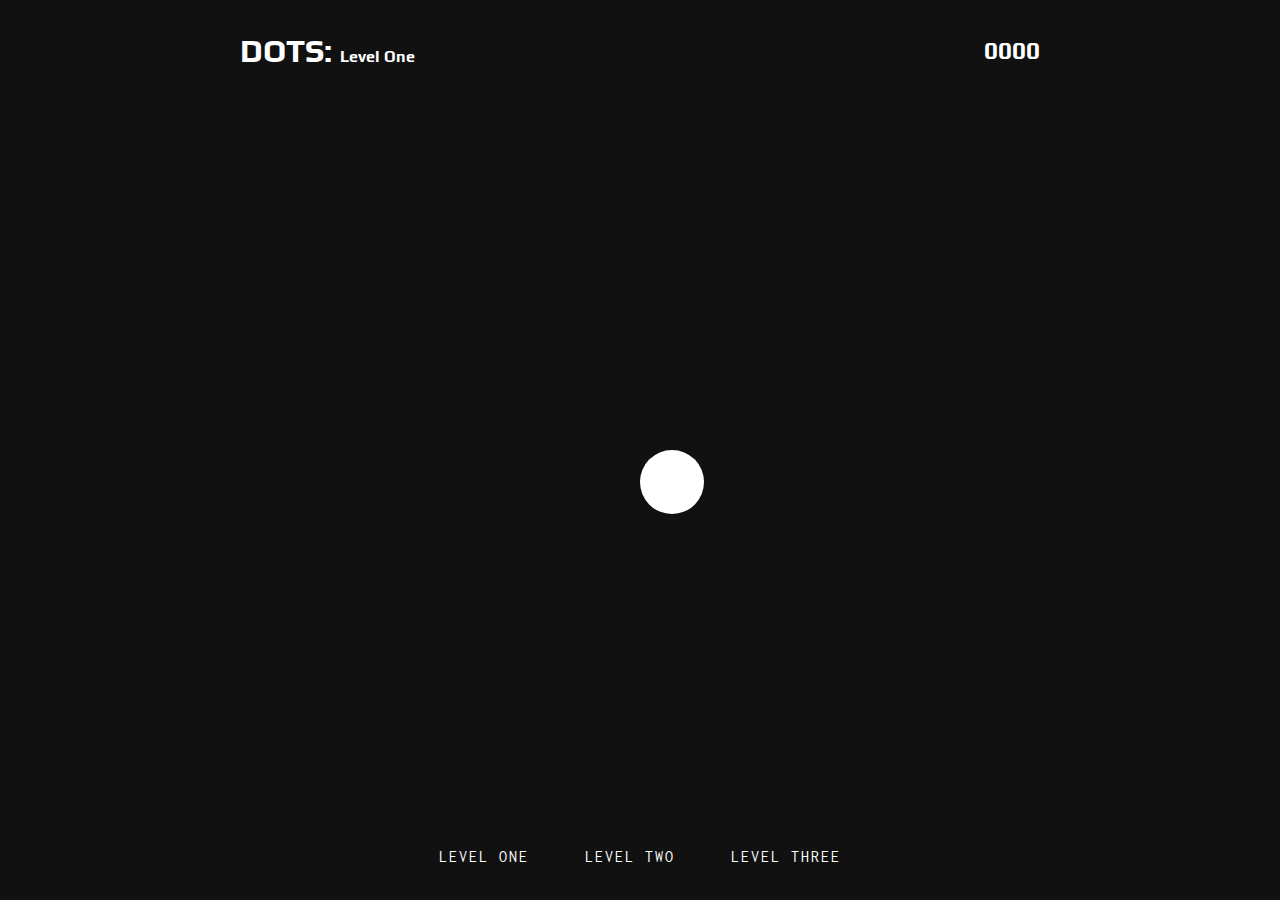
<file: level-one.html>
<!DOCTYPE html>
<html>
  <head>
    <meta charset="UTF-8" />
    <meta name="viewport" content="width=device-width" />
    <link href="https://fonts.googleapis.com/css?family=Inconsolata:700|Play" rel="stylesheet">
    <link rel="stylesheet" href="style.css" >
    <title>Dots: Level One</title>
  </head>
  <body class="level level-one">

    <main>

      <header class="level-header">
        <div class="container">
          <div class="level-header__title">
            <a href="index.html">
              <h2 class="title">Dots:</h2>
            </a>
            <h4>Level One</h4>
          </div>
          <div class="level-header__score">
            <h2 class="score js-score">0000</h2>
          </div>
        </div>
      </header>

      <section class="level-arena">
        <span class="ball js-ball"></span>
      </section>

      <section class="level-winner">
        <h1 class="title --xl-large">Winner!</h1>
        <p>Proceed to the next level: <a href="level-two.html">Level Two</a></p>
      </section>

      <footer class="level-footer">
        <div class="container">
          <nav class="level-nav">
            <ul>
              <li><a href="level-one.html">Level one</a></li>
              <li><a href="level-two.html">Level Two</a></li>
              <li><a href="level-three.html">Level three</a></li>
            </ul>
          </nav>
        </div>
      </footer>

    </main>

    <script src="level-one.js" charset="utf-8"></script>

  </body>

  
</html>
</file>
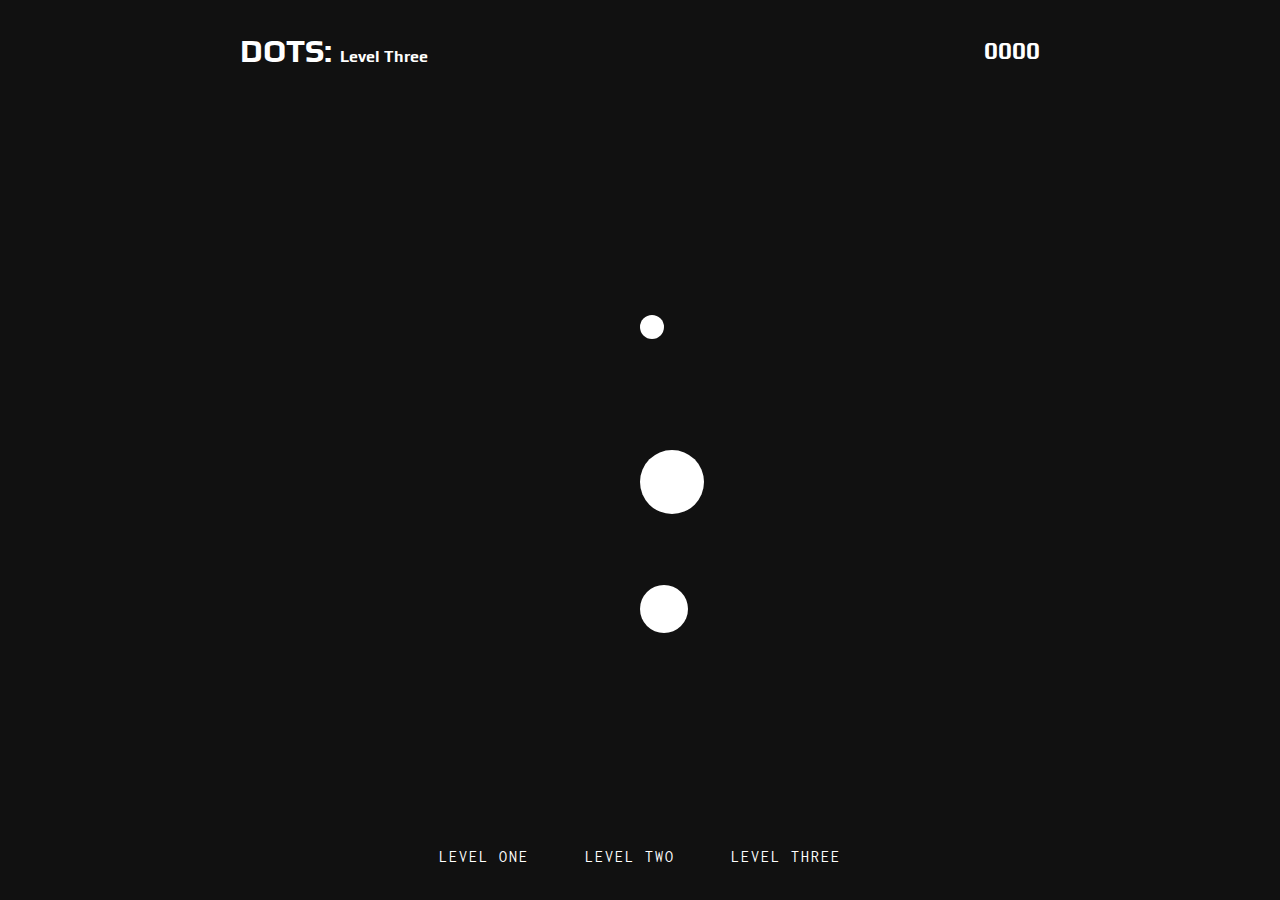
<file: level-three.html>
<!DOCTYPE html>
<html>
  <head>
    <meta charset="UTF-8" />
    <meta name="viewport" content="width=device-width" />
    <link href="https://fonts.googleapis.com/css?family=Inconsolata:700|Play" rel="stylesheet">
    <link rel="stylesheet" href="style.css" >
    <title>Dots: Level Three</title>
  </head>
  <body class="level level-three">

    <main>

      <header class="level-header">
        <div class="container">
          <div class="level-header__title">
            <a href="index.html">
              <h2 class="title">Dots:</h2>
            </a>
            <h4>Level Three</h4>
          </div>
          <div class="level-header__score">
            <h2 class="score js-score">0000</h2>
          </div>
        </div>
      </header>

      <section class="level-arena js-arena">
        <span class="ball js-ball" data-increment="20"></span>
        <span class="ball js-ball" data-increment="5"></span>
        <span class="ball js-ball" data-increment="10"></span>
      </section>

      <section class="level-winner">
        <h1 class="title --xl-large">Winner!</h1>
      </section>

      <footer class="level-footer">
        <div class="container">
          <nav class="level-nav">
            <ul>
              <li><a href="level-one.html">Level one</a></li>
              <li><a href="level-two.html">Level Two</a></li>
              <li><a href="level-three.html">Level three</a></li>
            </ul>
          </nav>
        </div>
      </footer>

    </main>

    <script src="level-three.js" charset="utf-8"></script>

  </body>
</html>
</file>
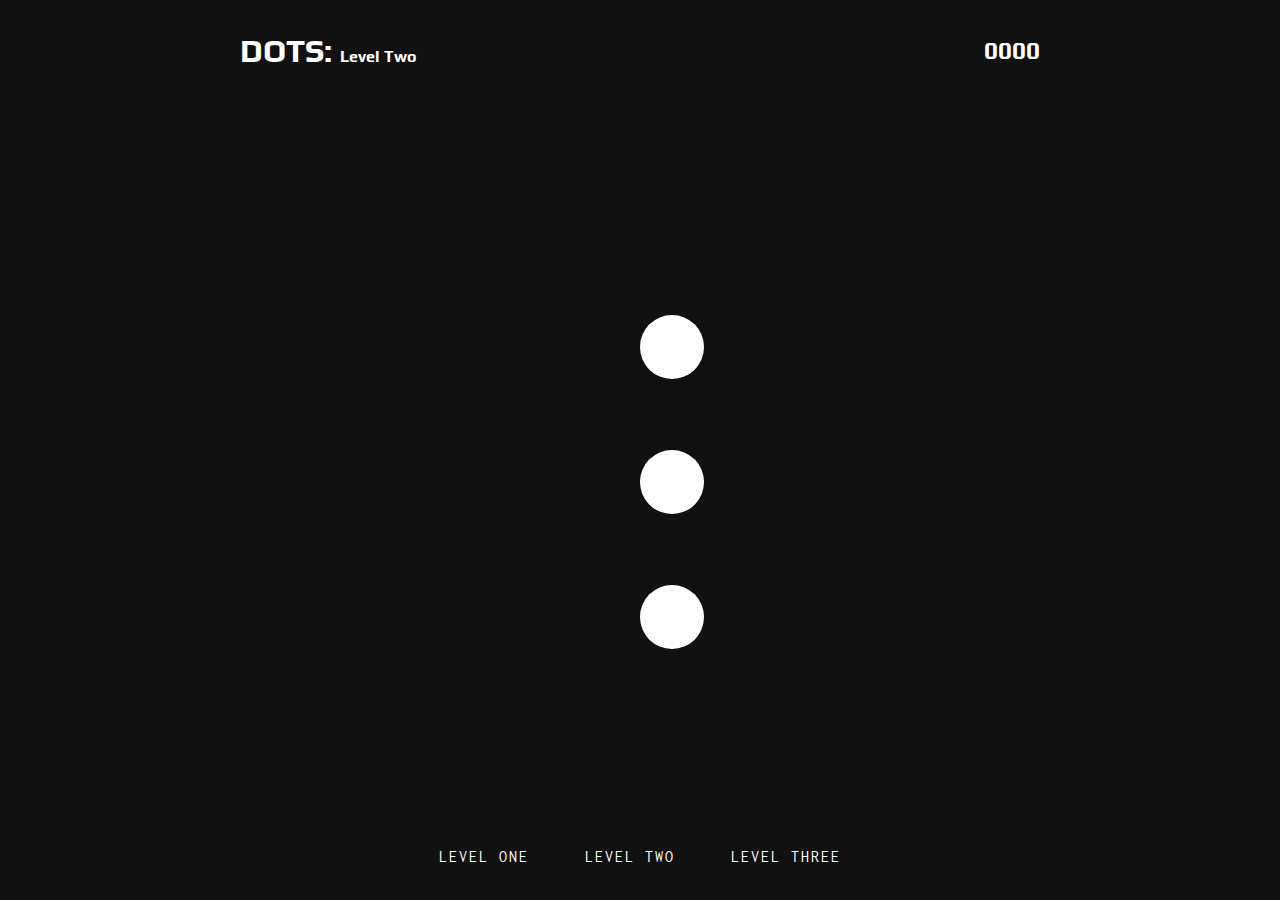
<file: level-two.html>
<!DOCTYPE html>
<html>
  <head>
    <meta charset="UTF-8" />
    <meta name="viewport" content="width=device-width" />
    <link href="https://fonts.googleapis.com/css?family=Inconsolata:700|Play" rel="stylesheet">
    <link rel="stylesheet" href="style.css" >
    <title>Dots: Level Two</title>
  </head>
  <body class="level level-two">

    <main>

      <header class="level-header">
        <div class="container">
          <div class="level-header__title">
            <a href="index.html">
              <h2 class="title">Dots:</h2>
            </a>
            <h4>Level Two</h4>
          </div>
          <div class="level-header__score">
            <h2 class="score js-score">0000</h2>
          </div>
        </div>
      </header>

      <section class="level-arena js-arena">
        <span class="ball js-ball"></span>
        <span class="ball js-ball"></span>
        <span class="ball js-ball"></span>
      </section>

      <section class="level-winner">
        <h1 class="title --xl-large">Winner!</h1>
        <p>Proceed to the next level: <a href="level-three.html">Level Three</a></p>
      </section>

      <footer class="level-footer">
        <div class="container">
          <nav class="level-nav">
            <ul>
              <li><a href="level-one.html">Level one</a></li>
              <li><a href="level-two.html">Level Two</a></li>
              <li><a href="level-three.html">Level three</a></li>
            </ul>
          </nav>
        </div>
      </footer>

    </main>

    <script src="level-two.js" charset="utf-8"></script>

  </body>
</html>
</file>
<file: style.css>
/*---
 * Elements
 --- */
 body {
    height: 100%;
    margin: 0;
    padding: 0;
    font-family: 'Inconsolata', monospace;
    background-color: #111;
  }
  
  main {
    min-height: 100vh;
  }
  
  h1,
  h2,
  h3,
  h4 {
    font-family: 'Play', sans-serif;
    color: #fff;
  }
  
  p {
    color: #fff;
  }
  
  a {
    color: #fff;
    text-decoration: none;
  }
  /*---
   * Animations
   --- */
  @keyframes blink {
    0%,
    100% {
      opacity: 1;
    }
  
    50% {
      opacity: 0;
    }
  }
  
  @keyframes backAndForth {
    0% {
      transform: translateX(0);
    }
  
    25% {
      transform: translateX(-300%);
    }
  
    75% {
      transform: translateX(300%);
    }
  
    100% {
      transform: translateX(0);
    }
  }
  
  /*---
   * Base
   --- */
  .container {
    width: 90%;
    max-width: 800px;
    margin: 0 auto;
  }
  
  /*---
   * Typography
   --- */
  .title {
    text-transform: uppercase;
    font-size: 2rem;
  }
  .title.\--xl-large {
    display: block;
    position: relative;
    font-size: 6rem;
    letter-spacing: 10px;
  }
  .title.\--xl-large:before {
    content: '';
    position: absolute;
    left: 0;
    right: 0;
    top: 60%;
    height: 4px;
    transform: rotate(-10deg);
    background-color: #111;
  }
  
  /*---
   * Form
   --- */
  .button {
    padding: 1rem 1.5rem;
    text-transform: uppercase;
    letter-spacing: 2px;
    font-size: 1.25rem;
    animation: 2s linear infinite blink;
  }
  
  /*---
   * Modules
   --- */
  .ball {
    display: block;
    position: absolute;
    top: 50%;
    left: 50%;
    height: 4rem;
    width: 4rem;
    border-radius: 50%;
    background-color: #fff;
    animation: 7s linear infinite backAndForth;
    cursor: pointer;
  }
  
  /*---
   * Partials
   --- */
  .level-header {
    padding: 2rem 0;
  }
  
  .level-header .container {
    display: flex;
    flex-direction: row;
    justify-content: space-between;
    align-items: center;
    flex-wrap: nowrap;
  }
  
  .level-header__title,
  .level-header__score {
    /* width: 40%; */
  }
  
  .level-header h2,
  .level-header h4 {
    display: inline;
  }
  
  .level-arena {
    position: absolute;
    top: 0;
    left: 0;
    height: 100vh;
    width: 100vw;
  }
  
  .level-winner {
    position: absolute;
    top: 50%;
    left: 50%;
    transform: translate(-50%, -50%);
    padding: 4rem;
    background-color: #111;
    text-align: center;
    z-index: 10;
    opacity: 0;
    pointer-events: none;
    transition: all 250ms ease;
  }
  
  .game-over {
    opacity: 1;
    pointer-events: all;
  }
  
  .level-footer {
    position: absolute;
    left: 0;
    right: 0;
    bottom: 0;
    padding-bottom: 1rem;
  }
  
  .level-nav ul {
    padding: 0;
    margin: 0;
    text-align: center;
  }
  
  .level-nav li {
    display: inline-block;
    list-style-type: none;
  }
  
  .level-nav li:not(:last-of-type) {
    margin-right: 1rem;
  }
  
  .level-nav a {
    display: block;
    position: relative;
    text-transform: uppercase;
    letter-spacing: 2px;
    padding: 1rem;
    overflow: hidden;
    transition: all 400ms ease;
  }
  
  .level-nav a:after {
    content: '';
    position: absolute;
    top: 0;
    left: -50%;
    height: 200%;
    width: 200%;
    background-color: #fff;
    transition: all 400ms ease;
    transform: translateY(100%) rotate(0deg);
    z-index: -1;
  }
  
  .level-nav a:hover {
    color: #000;
  }
  
  .level-nav a:hover:after {
    transform: translateY(-25%) rotate(10deg);
  }
  
  /*---
   * Views
   --- */
  .homepage main {
    display: flex;
    justify-content: center;
    align-items: center;
    text-align: center;
  }
  
  .level-two .ball:first-of-type {
    top: 35%;
    animation-delay: 1s;
  }
  
  .level-two .ball:last-of-type {
    top: 65%;
    animation-delay: 2s;
  }
  
  .level-three .ball:first-of-type {
    top: 35%;
    height: 1.5rem;
    width: 1.5rem;
    animation-delay: 1s;
  }
  
  .level-three .ball:last-of-type {
    top: 65%;
    height: 3rem;
    width: 3rem;
    animation-delay: 2s;
  }
</file>
